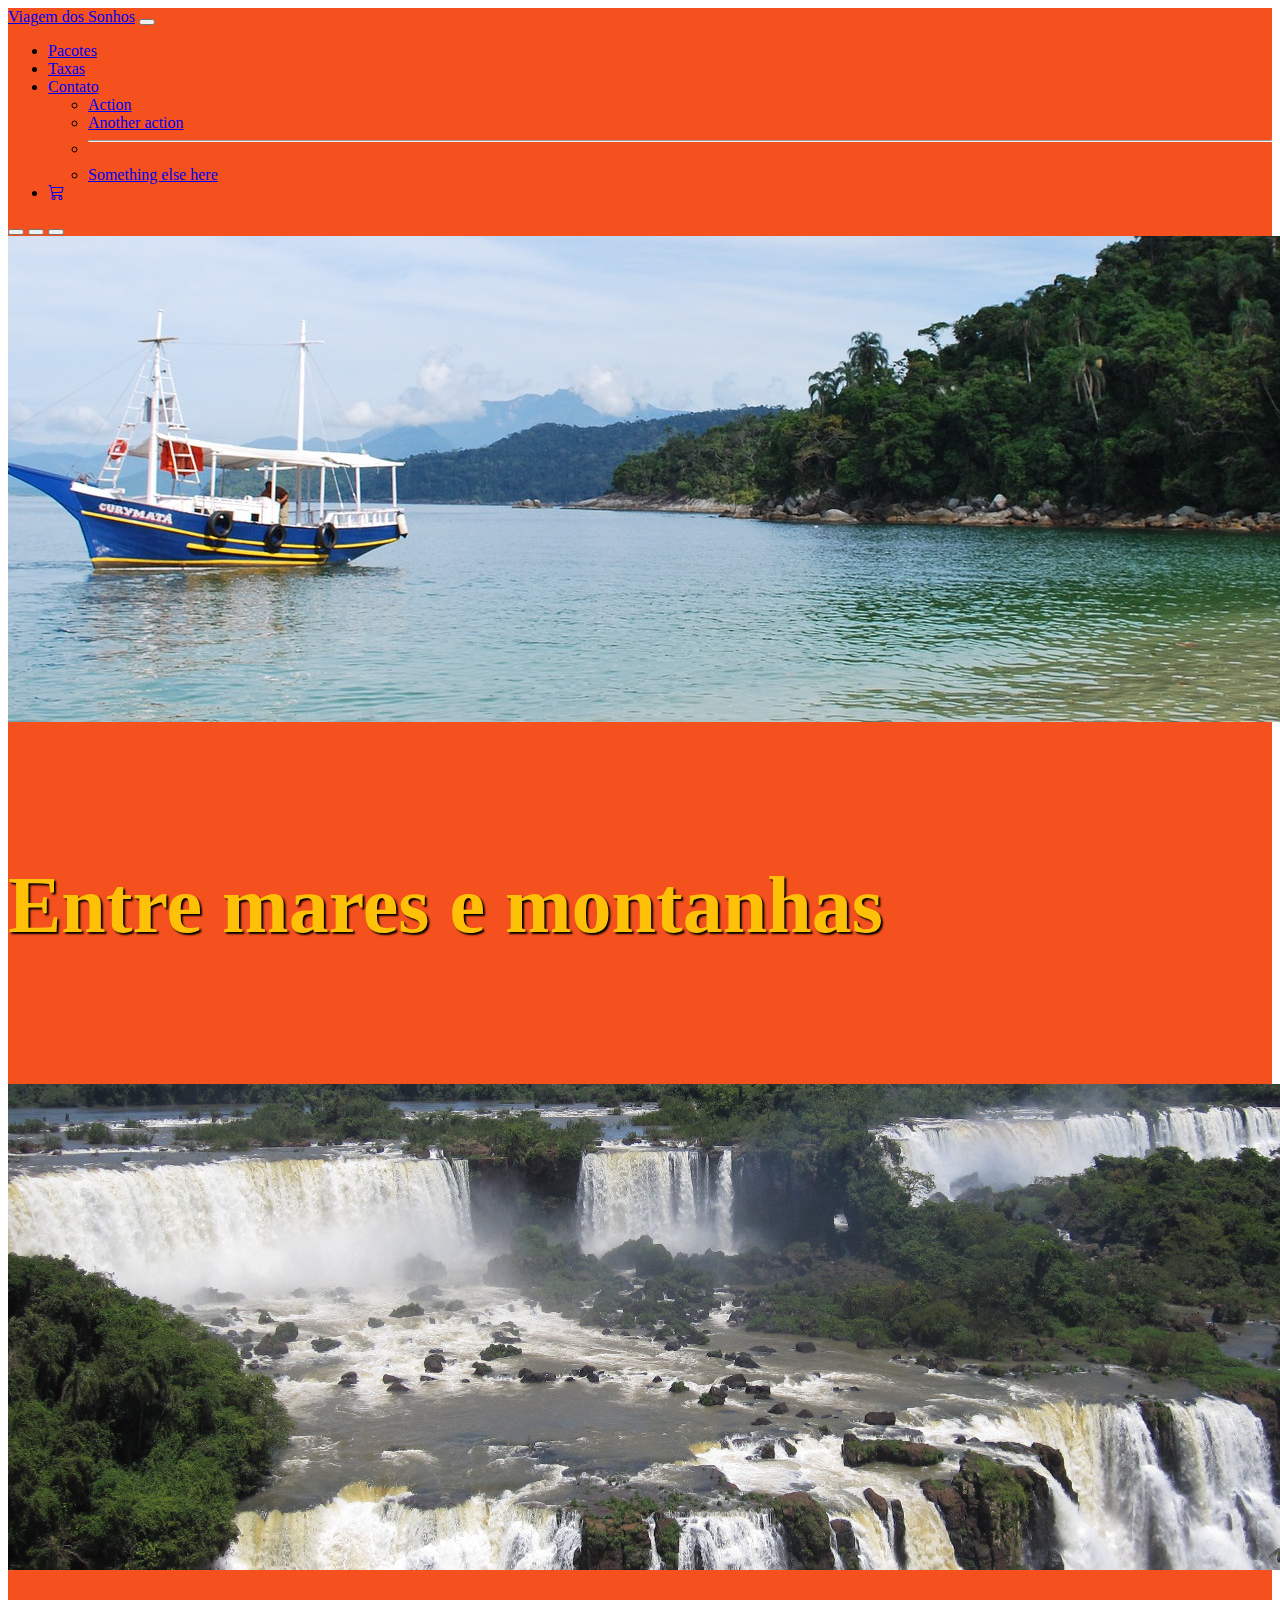
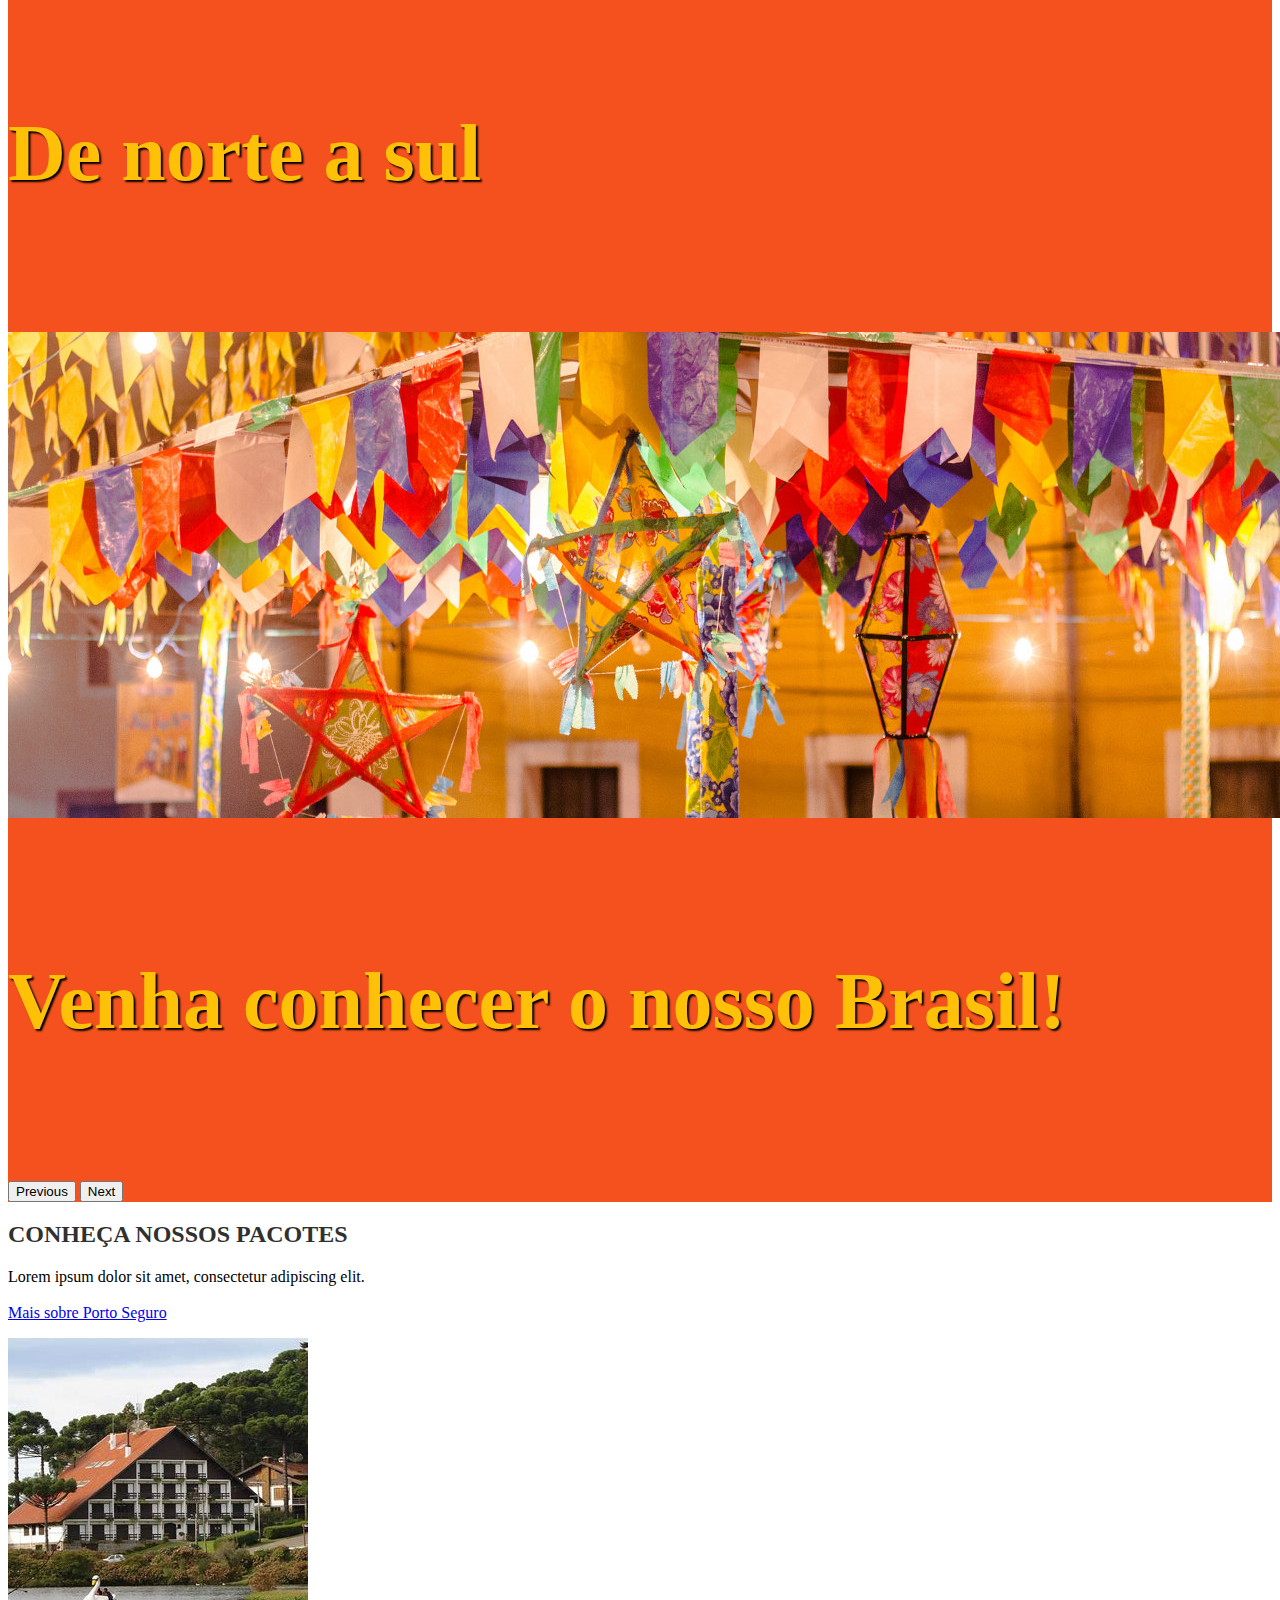
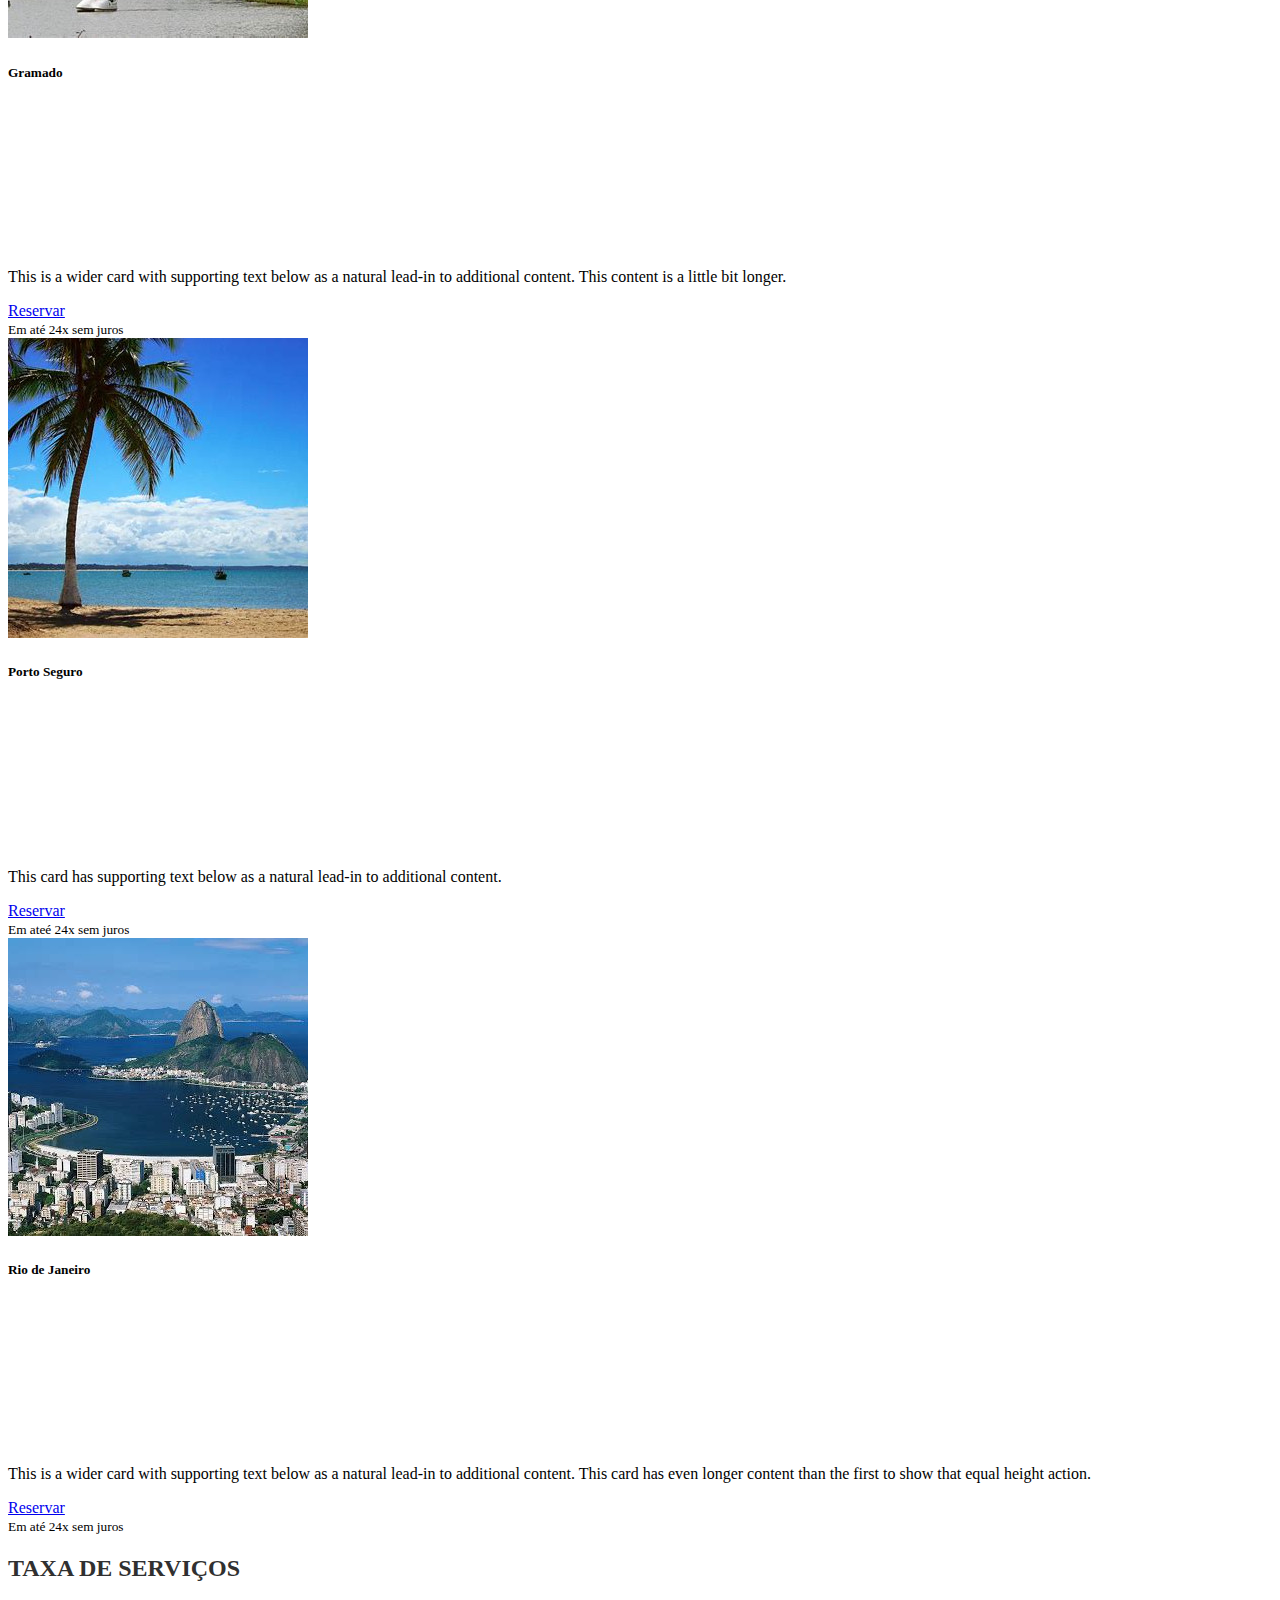
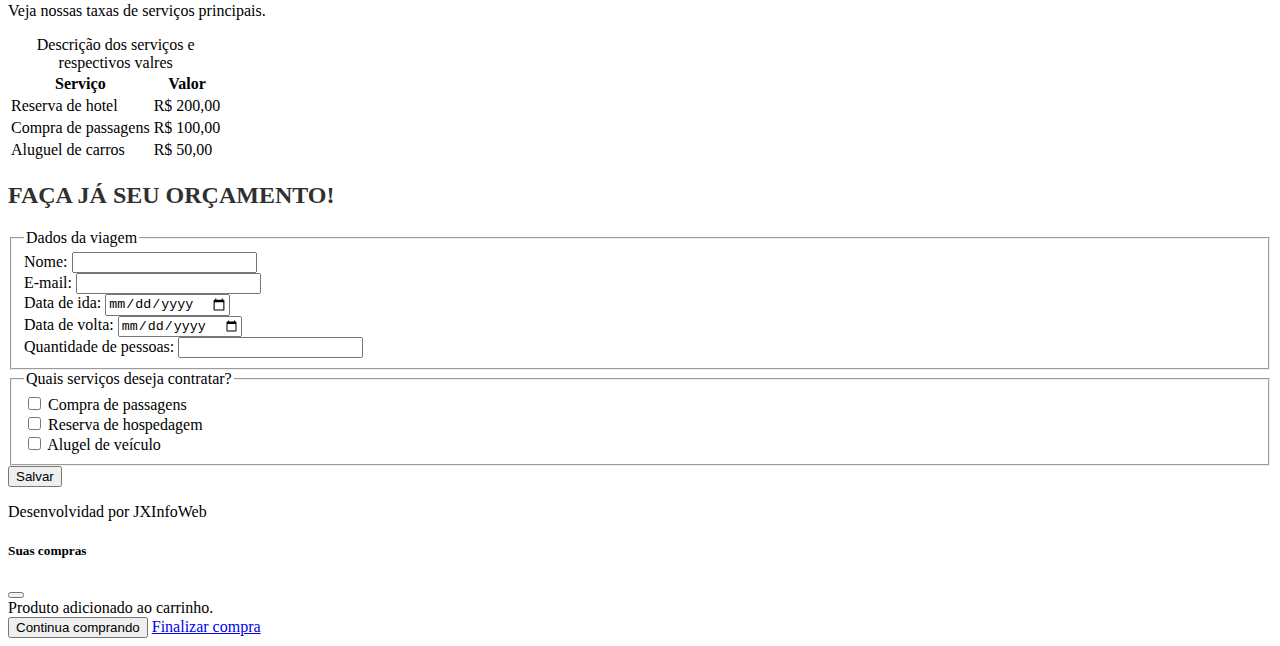
<file: index.html>
<!DOCTYPE html>
<html lang="pt-BR">
<head>
    <meta charset="UTF-8">
    <meta http-equiv="X-UA-Compatible" content="IE=edge">
    <meta name="viewport" content="width=device-width, initial-scale=1.0">
    <title>Viagem dos Sonhos</title>
    <link href="https://cdn.jsdelivr.net/npm/bootstrap@5.3.1/dist/css/bootstrap.min.css" rel="stylesheet" integrity="sha384-4bw+/aepP/YC94hEpVNVgiZdgIC5+VKNBQNGCHeKRQN+PtmoHDEXuppvnDJzQIu9" crossorigin="anonymous">
    <link rel="stylesheet" href="https://cdn.jsdelivr.net/npm/bootstrap-icons@1.10.5/font/bootstrap-icons.css">
    <link rel="stylesheet" href="style.css">
</head>
<body>
    <header class="container-fluid p-2 bg-warning text-center">
        <nav class="navbar navbar-expand-lg bg-warning">
            <div class="container-fluid">
                <a class="navbar-brand" href="#">Viagem dos Sonhos</a>
                <button class="navbar-toggler" type="button" data-bs-toggle="collapse" data-bs-target="#navbarSupportedContent"
                    aria-controls="navbarSupportedContent" aria-expanded="false" aria-label="Toggle navigation">
                    <span class="navbar-toggler-icon"></span>
                </button>
                <div class="collapse navbar-collapse justify-content-end  bg-warning" id="navbarSupportedContent">
                    <ul class="navbar-nav">
                        <li class="nav-item">
                            <a class="nav-link" aria-current="page" href="#">Pacotes</a>
                        </li>
                        <li class="nav-item">
                            <a class="nav-link" href="#">Taxas</a>
                        </li>
                        <li class="nav-item dropdown">
                            <a class="nav-link dropdown-toggle" href="#" role="button" data-bs-toggle="dropdown"
                                aria-expanded="false">
                                Contato
                            </a>
                            <ul class="dropdown-menu">
                                <li><a class="dropdown-item" href="#">Action</a></li>
                                <li><a class="dropdown-item" href="#">Another action</a></li>
                                <li>
                                    <hr class="dropdown-divider">
                                </li>
                                <li><a class="dropdown-item" href="#">Something else here</a></li>
                            </ul>
                        </li>
                        <li class="nav-item">
                            <a class="nav-link" href="#"><i class="bi bi-cart3"></i></a>
                        </li>
                    </ul>
                </div>
            </div>
        </nav>
        <div id="carouselExampleCaptions" class="carousel slide">
            <div class="carousel-indicators">
                <button type="button" data-bs-target="#carouselExampleCaptions" data-bs-slide-to="0" class="active"
                    aria-current="true" aria-label="Slide 1"></button>
                <button type="button" data-bs-target="#carouselExampleCaptions" data-bs-slide-to="1"
                    aria-label="Slide 2"></button>
                <button type="button" data-bs-target="#carouselExampleCaptions" data-bs-slide-to="2"
                    aria-label="Slide 3"></button>
            </div>
            <div class="carousel-inner">
                <div class="carousel-item active">
                    <img src="img/carousel/angra.jpg" class="d-block w-100" alt="...">
                    <div class="carousel-caption d-none d-md-block">
                        <h5>Entre mares e montanhas</h5>
                        
                    </div>
                </div>
                <div class="carousel-item">
                    <img src="img/carousel/cataratas-iguacu.jpg" class="d-block w-100" alt="...">
                    <div class="carousel-caption d-none d-md-block">
                        <h5>De norte a sul</h5>
                        
                    </div>
                </div>
                <div class="carousel-item">
                    <img src="img/carousel/nordeste.jpg" class="d-block w-100" alt="...">
                    <div class="carousel-caption d-none d-md-block">
                        <h5>Venha conhecer o nosso Brasil!</h5>
                        
                    </div>
                </div>
            </div>
            <button class="carousel-control-prev" type="button" data-bs-target="#carouselExampleCaptions" data-bs-slide="prev">
                <span class="carousel-control-prev-icon" aria-hidden="true"></span>
                <span class="visually-hidden">Previous</span>
            </button>
            <button class="carousel-control-next" type="button" data-bs-target="#carouselExampleCaptions" data-bs-slide="next">
                <span class="carousel-control-next-icon" aria-hidden="true"></span>
                <span class="visually-hidden">Next</span>
            </button>
        </div>
    </header>

    <section class="container-fluid bg-light text-center p-2">
        <h2>Conheça nossos Pacotes</h2>
        <p>
            Lorem ipsum dolor sit amet, consectetur adipiscing elit.         
            <br><br>
            <a href="https://pt.wikipedia.org/wiki/Porto_Seguro">Mais sobre Porto Seguro</a>
        </p>         
            <div class="row row-cols-1 row-cols-md-3 g-4">
                <div class="col">
                    <div class="card h-100">
                        <img src="img/nossos-pacotes/gramado.jpeg" class="card-img-top" alt="...">
                        <div class="card-body bg-warning">
                            <h5 class="card-title">Gramado</h5>
                            <h1 class="card-subtitle text-muted">R$5.000,00</h1>
                            <p class="card-text">This is a wider card with supporting text below as a natural lead-in to additional
                                content. This content is a little bit longer.</p>
                        </div>
                        <a href="#" class="btn btn-primary" data-bs-toggle="modal" data-bs-target="#exampleModal">Reservar</a>
                        <div class="card-footer">
                            <small class="text-body-secondary">Em até 24x sem juros</small>
                        </div>

                    </div>
                </div>
                <div class="col">
                    <div class="card h-100">
                        <img src="img/nossos-pacotes/porto-seguro.jpeg" class="card-img-top" alt="...">
                        <div class="card-body bg-warning">
                            <h5 class="card-title">Porto Seguro</h5>
                            <h1 class="card-subtitle text-muted"><R16></R16>.000,00</h1>
                            <p class="card-text">This card has supporting text below as a natural lead-in to additional content.</p>
                        </div>
                        <a href="#" class="btn btn-primary" data-bs-toggle="modal" data-bs-target="#exampleModal">Reservar</a>
                        <div class="card-footer">
                            <small class="text-body-secondary">Em ateé 24x sem juros</small>
                        </div>
                    </div>
                </div>
                <div class="col">
                    <div class="card h-100">
                        <img src="img/nossos-pacotes/rio-de-janeiro.jpeg" class="card-img-top" alt="...">
                        <div class="card-body bg-warning">
                            <h5 class="card-title">Rio de Janeiro</h5>
                            <h1 class="card-subtitle text-muted">R$7.000,00</h1>
                            <p class="card-text">This is a wider card with supporting text below as a natural lead-in to additional
                                content. This card has even longer content than the first to show that equal height action.</p>
                        </div>
                        <a href="#" class="btn btn-primary" data-bs-toggle="modal" data-bs-target="#exampleModal">Reservar</a>
                        <div class="card-footer">
                            <small class="text-body-secondary">Em até 24x sem juros</small>
                        </div>
                    </div>
                </div>
            </div>
          
    </section>
    
    <section class="container-fluid bg-warning text-center p-2">
        <h2>Taxa de Serviços</h2>
        <p>
            Veja nossas taxas de serviços principais.
        </p>
        <table class="table table-warning table-striped table-hover table-bordered border-warning">
            <caption>Descrição dos serviços e respectivos valres</caption>
            <thead class="table-secondary">
                <tr>
                    <th>Serviço</th>
                    <th>Valor</th>
                </tr>
            </thead>
            <tbody class="table-group-divider">
                <tr>
                    <td>Reserva de hotel</td>
                    <td>R$ 200,00</td>
                </tr>
                <tr>
                    <td>Compra de passagens</td>
                    <td>R$ 100,00</td>
                </tr>
                <tr>
                    <td>Aluguel de carros</td>
                    <td>R$ 50,00</td>
                </tr>
            </tbody>
        </table>
    </section>    

    <section class="container-fluid bg-light p-2">
        <h2 class="text-center">Faça já seu orçamento!</h2>
        <form method="GET" action="">
            <fieldset>
                <legend>Dados da viagem</legend>
                <div>
                    <label class="form-label" for="nome">
                        Nome:
                    </label>
                    <input type="text" class="form-control" name="nome" id="nome">
                </div>
                <div>
                    <label class="form-label" for="email">
                        E-mail:
                    </label>
                    <input type="email" class="form-control" required name="email" id="email">
                </div>
                <div>
                    <label class="form-label" for="datIda">
                        Data de ida:
                    </label>
                    <input type="date" class="form-control" name="dataIda" id="datIda">
                </div>
                <div>
                    <label class="form-label" for="datVolta">
                        Data de volta:
                    </label>
                    <input type="date" class="form-control" name="dataVolta" id="dataVolta">
                </div>           
                <div>
                    <label class="form-label" for="qtdPessoas">
                        Quantidade de pessoas:
                    </label>
                    <input type="number" class="form-control" name="qtdPessoas" id="qtdPessoas">
                </div>
            </fieldset>

            <fieldset>
                <legend>Quais serviços deseja contratar?</legend>
                <div class="form-check">
                    <input type="checkbox" class="form-check-input" name="passagens" value="passagem" id="compraPassagem">
                    <label class="form-check-label" for="compraPassagem">
                        Compra de passagens
                    </label>
                </div>
                <div class="form-check">
                    <input type="checkbox" class="form-check-input" name="hospedagem" value="passagem" id="reservaHospedagem">
                    <label class="form-check-label" for="reservaHospedagem">
                        Reserva de hospedagem
                    </label>
                </div>
                <div class="form-check">
                    <input type="checkbox" class="form-check-input" name="veiculos" value="veiculos" id="alugaVeiculo">
                    <label class="form-check-label" for="alugaVeiculo">
                        Alugel de veículo
                    </label>
                </div>
            </fieldset>
            <!--
            <fieldset>
                <legend>Escolha a forma de pagamento</legend>
                <label>
                    <input type="radio" name="formaPagamento" value="cataoCredito">Cartão de Crédito
                </label><br>
                <label>
                    <input type="radio" name="formaPagamento" value="boleto">Boelto
                </label><br>
                <label>
                    <input type="radio" name="formaPagamento" value="pix">Pix
                </label><br>
            </fieldset>
            
            <fieldset>
                <legend>Escolha o prazo para pagamento</legend>
                <select name="parazoPagamento">
                    <option value="aVista">À Vista</option>
                    <option value="cincoVezes">5x sem juros</option>
                    <option value="dezVezes" selected >10x com juros</option>                    
                </select>
            </fieldset>
            
            <label>Comentário</label><br>
            <textarea rows="5" name="comentario"></textarea><br><br>
            -->
            <button class="btn btn-secondary">Salvar</button>
        </form>
    </section>
    
    <footer class="container-fluid bg-warning text-center p-4">
        <p>
            Desenvolvidad por JXInfoWeb
        </p>
    </footer>    
    
    <script src="https://cdn.jsdelivr.net/npm/bootstrap@5.3.1/dist/js/bootstrap.bundle.min.js" integrity="sha384-HwwvtgBNo3bZJJLYd8oVXjrBZt8cqVSpeBNS5n7C8IVInixGAoxmnlMuBnhbgrkm" crossorigin="anonymous"></script>    

</body>

<!-- Button trigger modal
<button type="button" class="btn btn-primary" data-bs-toggle="modal" data-bs-target="#exampleModal">
    Launch demo modal
  </button>
-->
  
  <!-- Modal -->
  <div class="modal fade" id="exampleModal" tabindex="-1" aria-labelledby="exampleModalLabel" aria-hidden="true">
    <div class="modal-dialog">
      <div class="modal-content">
        <div class="modal-header">
          <h5 class="modal-title fs-5" id="exampleModalLabel">Suas compras</h5>
          <button type="button" class="btn-close" data-bs-dismiss="modal" aria-label="Close"></button>
        </div>
        <div class="modal-body">
          Produto adicionado ao carrinho.
        </div>
        <div class="modal-footer">
          <button type="button" class="btn btn-primary" data-bs-dismiss="modal">Continua comprando</button>
          <a href="checkout.html" type="button" class="btn btn-success">Finalizar compra</a>
        </div>
      </div>
    </div>
  </div>

</html>
</file>
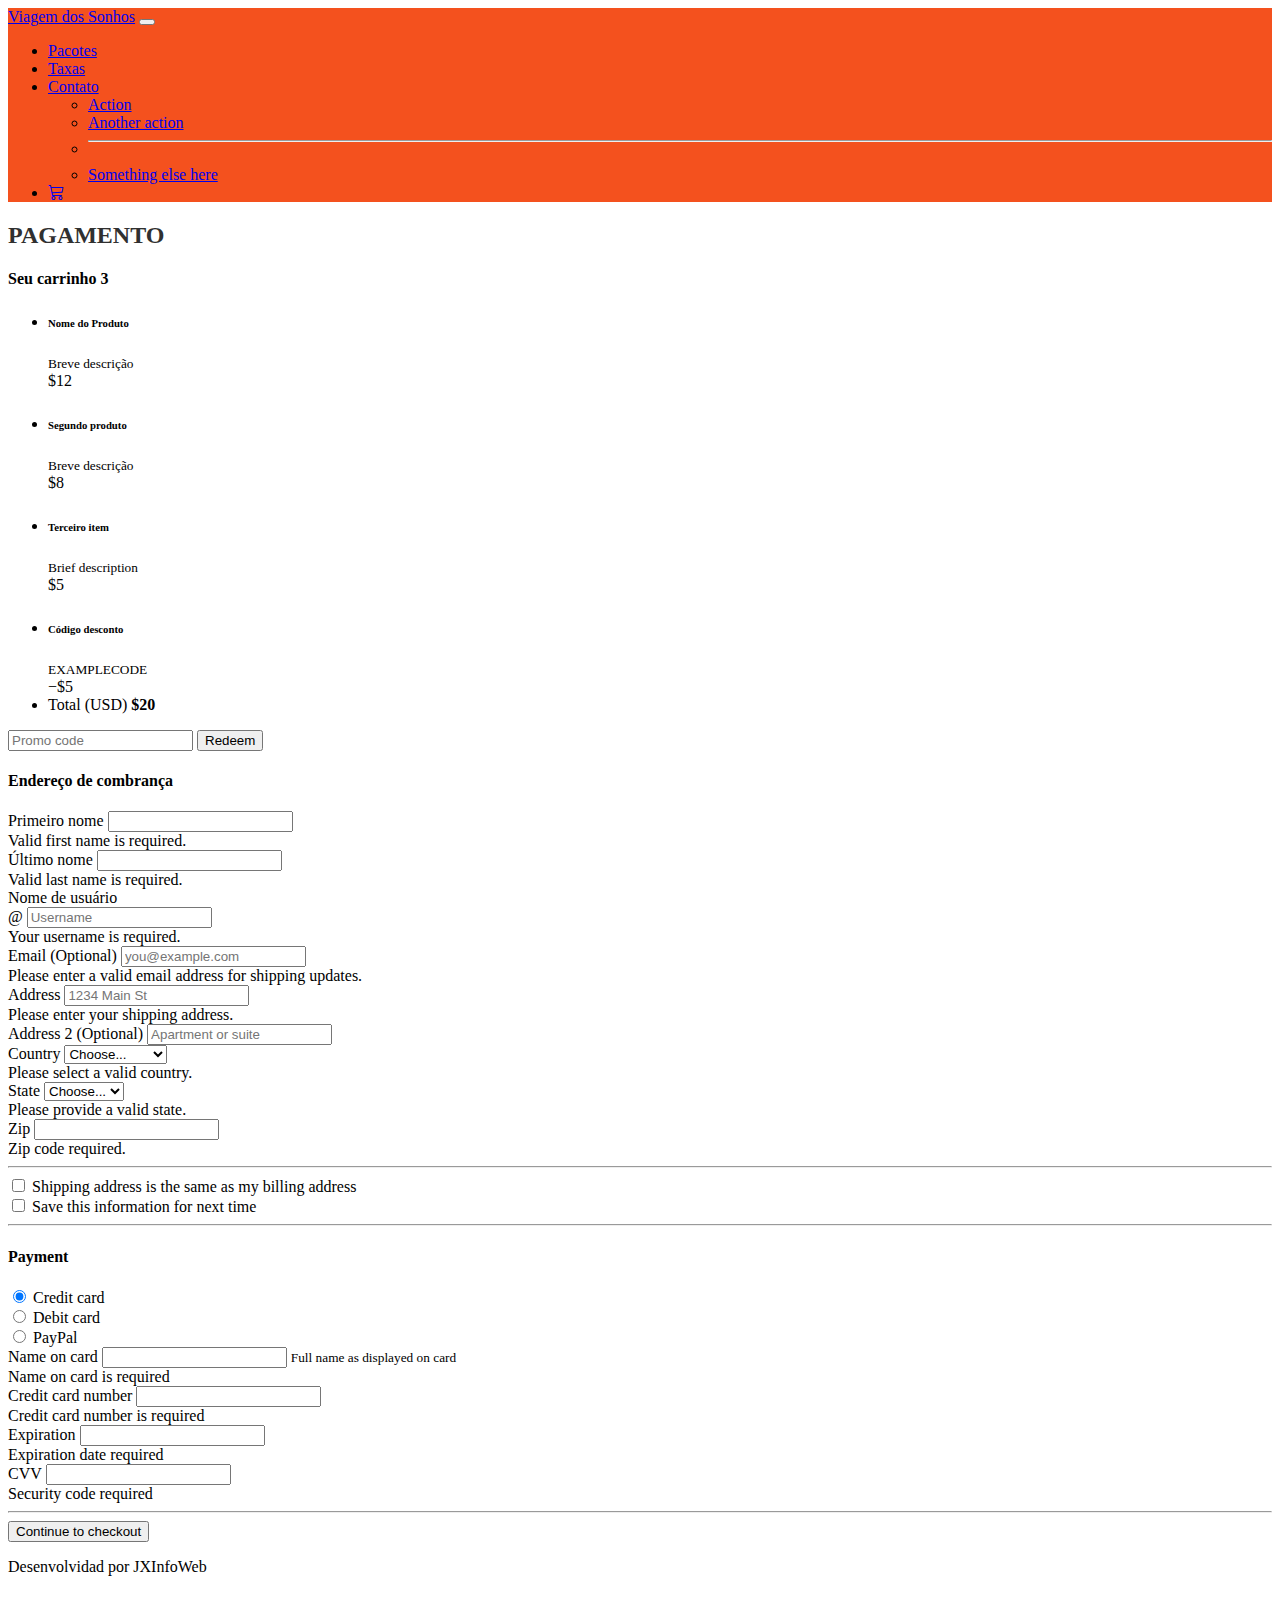
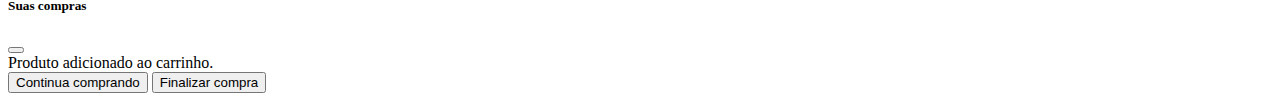
<file: checkout.html>
<!DOCTYPE html>
<html lang="pt-BR">
<head>
    <meta charset="UTF-8">
    <meta http-equiv="X-UA-Compatible" content="IE=edge">
    <meta name="viewport" content="width=device-width, initial-scale=1.0">
    <title>Viagem dos Sonhos</title>
    <link href="https://cdn.jsdelivr.net/npm/bootstrap@5.3.1/dist/css/bootstrap.min.css" rel="stylesheet" integrity="sha384-4bw+/aepP/YC94hEpVNVgiZdgIC5+VKNBQNGCHeKRQN+PtmoHDEXuppvnDJzQIu9" crossorigin="anonymous">
    <link rel="stylesheet" href="https://cdn.jsdelivr.net/npm/bootstrap-icons@1.10.5/font/bootstrap-icons.css">
    <link rel="stylesheet" href="style.css">
</head>
<body>
    <header class="container-fluid p-2 bg-warning text-center">
        <nav class="navbar navbar-expand-lg bg-warning">
            <div class="container-fluid">
                <a class="navbar-brand" href="#">Viagem dos Sonhos</a>
                <button class="navbar-toggler" type="button" data-bs-toggle="collapse" data-bs-target="#navbarSupportedContent"
                    aria-controls="navbarSupportedContent" aria-expanded="false" aria-label="Toggle navigation">
                    <span class="navbar-toggler-icon"></span>
                </button>
                <div class="collapse navbar-collapse justify-content-end  bg-warning" id="navbarSupportedContent">
                    <ul class="navbar-nav">
                        <li class="nav-item">
                            <a class="nav-link" aria-current="page" href="#">Pacotes</a>
                        </li>
                        <li class="nav-item">
                            <a class="nav-link" href="#">Taxas</a>
                        </li>
                        <li class="nav-item dropdown">
                            <a class="nav-link dropdown-toggle" href="#" role="button" data-bs-toggle="dropdown"
                                aria-expanded="false">
                                Contato
                            </a>
                            <ul class="dropdown-menu">
                                <li><a class="dropdown-item" href="#">Action</a></li>
                                <li><a class="dropdown-item" href="#">Another action</a></li>
                                <li>
                                    <hr class="dropdown-divider">
                                </li>
                                <li><a class="dropdown-item" href="#">Something else here</a></li>
                            </ul>
                        </li>
                        <li class="nav-item">
                            <a class="nav-link" href="#"><i class="bi bi-cart3"></i></a>                            
                        </li>
                    </ul>
                </div>
            </div>
        </nav>
    </header>

        <main class="container">
            <div class="py-5 text-center">
              <h2>Pagamento</h2>              
            </div>        
            <div class="row g-5">
              <div class="col-md-5 col-lg-4 order-md-last">
                <h4 class="d-flex justify-content-between align-items-center mb-3">
                  <span class="text-primary">Seu carrinho</span>
                  <span class="badge bg-primary rounded-pill">3</span>
                </h4>
                <ul class="list-group mb-3">
                  <li class="list-group-item d-flex justify-content-between lh-sm">
                    <div>
                      <h6 class="my-0">Nome do Produto</h6>
                      <small class="text-body-secondary">Breve descrição</small>
                    </div>
                    <span class="text-body-secondary">$12</span>
                  </li>
                  <li class="list-group-item d-flex justify-content-between lh-sm">
                    <div>
                      <h6 class="my-0">Segundo produto</h6>
                      <small class="text-body-secondary">Breve descrição</small>
                    </div>
                    <span class="text-body-secondary">$8</span>
                  </li>
                  <li class="list-group-item d-flex justify-content-between lh-sm">
                    <div>
                      <h6 class="my-0">Terceiro item</h6>
                      <small class="text-body-secondary">Brief description</small>
                    </div>
                    <span class="text-body-secondary">$5</span>
                  </li>
                  <li class="list-group-item d-flex justify-content-between bg-body-tertiary">
                    <div class="text-success">
                      <h6 class="my-0">Código desconto</h6>
                      <small>EXAMPLECODE</small>
                    </div>
                    <span class="text-success">−$5</span>
                  </li>
                  <li class="list-group-item d-flex justify-content-between">
                    <span>Total (USD)</span>
                    <strong>$20</strong>
                  </li>
                </ul>
        
                <form class="card p-2">
                  <div class="input-group">
                    <input type="text" class="form-control" placeholder="Promo code">
                    <button type="submit" class="btn btn-secondary">Redeem</button>
                  </div>
                </form>
              </div>
              <div class="col-md-7 col-lg-8">
                <h4 class="mb-3">Endereço de combrança</h4>
                <form class="needs-validation" novalidate>
                  <div class="row g-3">
                    <div class="col-sm-6">
                      <label for="firstName" class="form-label">Primeiro nome</label>
                      <input type="text" class="form-control" id="firstName" placeholder="" value="" required>
                      <div class="invalid-feedback">
                        Valid first name is required.
                      </div>
                    </div>
        
                    <div class="col-sm-6">
                      <label for="lastName" class="form-label">Último nome</label>
                      <input type="text" class="form-control" id="lastName" placeholder="" value="" required>
                      <div class="invalid-feedback">
                        Valid last name is required.
                      </div>
                    </div>
        
                    <div class="col-12">
                      <label for="username" class="form-label">Nome de usuário</label>
                      <div class="input-group has-validation">
                        <span class="input-group-text">@</span>
                        <input type="text" class="form-control" id="username" placeholder="Username" required>
                      <div class="invalid-feedback">
                          Your username is required.
                        </div>
                      </div>
                    </div>
        
                    <div class="col-12">
                      <label for="email" class="form-label">Email <span class="text-body-secondary">(Optional)</span></label>
                      <input type="email" class="form-control" id="email" placeholder="you@example.com">
                      <div class="invalid-feedback">
                        Please enter a valid email address for shipping updates.
                      </div>
                    </div>
        
                    <div class="col-12">
                      <label for="address" class="form-label">Address</label>
                      <input type="text" class="form-control" id="address" placeholder="1234 Main St" required>
                      <div class="invalid-feedback">
                        Please enter your shipping address.
                      </div>
                    </div>
        
                    <div class="col-12">
                      <label for="address2" class="form-label">Address 2 <span class="text-body-secondary">(Optional)</span></label>
                      <input type="text" class="form-control" id="address2" placeholder="Apartment or suite">
                    </div>
        
                    <div class="col-md-5">
                      <label for="country" class="form-label">Country</label>
                      <select class="form-select" id="country" required>
                        <option value="">Choose...</option>
                        <option>United States</option>
                      </select>
                      <div class="invalid-feedback">
                        Please select a valid country.
                      </div>
                    </div>
        
                    <div class="col-md-4">
                      <label for="state" class="form-label">State</label>
                      <select class="form-select" id="state" required>
                        <option value="">Choose...</option>
                        <option>California</option>
                      </select>
                      <div class="invalid-feedback">
                        Please provide a valid state.
                      </div>
                    </div>
        
                    <div class="col-md-3">
                      <label for="zip" class="form-label">Zip</label>
                      <input type="text" class="form-control" id="zip" placeholder="" required>
                      <div class="invalid-feedback">
                        Zip code required.
                      </div>
                    </div>
                  </div>
        
                  <hr class="my-4">
        
                  <div class="form-check">
                    <input type="checkbox" class="form-check-input" id="same-address">
                    <label class="form-check-label" for="same-address">Shipping address is the same as my billing address</label>
                  </div>
        
                  <div class="form-check">
                    <input type="checkbox" class="form-check-input" id="save-info">
                    <label class="form-check-label" for="save-info">Save this information for next time</label>
                  </div>
        
                  <hr class="my-4">
        
                  <h4 class="mb-3">Payment</h4>
        
                  <div class="my-3">
                    <div class="form-check">
                      <input id="credit" name="paymentMethod" type="radio" class="form-check-input" checked required>
                      <label class="form-check-label" for="credit">Credit card</label>
                    </div>
                    <div class="form-check">
                      <input id="debit" name="paymentMethod" type="radio" class="form-check-input" required>
                      <label class="form-check-label" for="debit">Debit card</label>
                    </div>
                    <div class="form-check">
                      <input id="paypal" name="paymentMethod" type="radio" class="form-check-input" required>
                      <label class="form-check-label" for="paypal">PayPal</label>
                    </div>
                  </div>
        
                  <div class="row gy-3">
                    <div class="col-md-6">
                      <label for="cc-name" class="form-label">Name on card</label>
                      <input type="text" class="form-control" id="cc-name" placeholder="" required>
                      <small class="text-body-secondary">Full name as displayed on card</small>
                      <div class="invalid-feedback">
                        Name on card is required
                      </div>
                    </div>
        
                    <div class="col-md-6">
                      <label for="cc-number" class="form-label">Credit card number</label>
                      <input type="text" class="form-control" id="cc-number" placeholder="" required>
                      <div class="invalid-feedback">
                        Credit card number is required
                      </div>
                    </div>
        
                    <div class="col-md-3">
                      <label for="cc-expiration" class="form-label">Expiration</label>
                      <input type="text" class="form-control" id="cc-expiration" placeholder="" required>
                      <div class="invalid-feedback">
                        Expiration date required
                      </div>
                    </div>
        
                    <div class="col-md-3">
                      <label for="cc-cvv" class="form-label">CVV</label>
                      <input type="text" class="form-control" id="cc-cvv" placeholder="" required>
                      <div class="invalid-feedback">
                        Security code required
                      </div>
                    </div>
                  </div>
        
                  <hr class="my-4">
        
                  <button class="w-100 btn btn-primary btn-lg" type="submit">Continue to checkout</button>
                </form>
              </div>
            </div>
          </main>

        <footer class="container-fluid bg-warning text-center p-4">
            <p>
                Desenvolvidad por JXInfoWeb
            </p>
        </footer>    
        
        <script src="https://cdn.jsdelivr.net/npm/bootstrap@5.3.1/dist/js/bootstrap.bundle.min.js" integrity="sha384-HwwvtgBNo3bZJJLYd8oVXjrBZt8cqVSpeBNS5n7C8IVInixGAoxmnlMuBnhbgrkm" crossorigin="anonymous"></script>    
    
    </body>
    
    <!-- Button trigger modal
    <button type="button" class="btn btn-primary" data-bs-toggle="modal" data-bs-target="#exampleModal">
        Launch demo modal
      </button>
    -->
      
      <!-- Modal -->
      <div class="modal fade" id="exampleModal" tabindex="-1" aria-labelledby="exampleModalLabel" aria-hidden="true">
        <div class="modal-dialog">
          <div class="modal-content">
            <div class="modal-header">
              <h5 class="modal-title fs-5" id="exampleModalLabel">Suas compras</h5>
              <button type="button" class="btn-close" data-bs-dismiss="modal" aria-label="Close"></button>
            </div>
            <div class="modal-body">
              Produto adicionado ao carrinho.
            </div>
            <div class="modal-footer">
              <button type="button" class="btn btn-primary" data-bs-dismiss="modal">Continua comprando</button>
              <button type="button" class="btn btn-success">Finalizar compra</button>
            </div>
          </div>
        </div>
      </div>
    
    </html>
</file>
<file: style.css>
/*
body {
    font-weight: 400;
    font-family: Lato, Helvetica, sans-serif;
    font-size: 15px;
    line-height: 2.2em;
    color: #818181;
    margin: 0;
}
*/
header {
    background-color: #f4511e;

}
/*
section, footer {
    margin: 40px;
}
*/
h1 {
    font-size: 63px;
    color: white;
    padding: 15px;
    text-align: center;
    
}

h2{
    font-size: 24px;
    text-transform: uppercase;
    color: #303030;
    font-weight: 600;
}

.carousel-caption h5{
    font-size: 80px;
    color: #ffc107;
    text-shadow: 2px 2px 2px black;
}
/*
nav li a{
    padding: 10px;
    color: white;
    text-decoration: none;
}

nav li{
    float: left;
}

nav ul{
    float: right;
    list-style: none;
}

nav{
    font-size: 12px;
    letter-spacing: 4px;
    height: 50px;
    background-color: #d84343;
    padding-right: 40px;
}

table{
    width: 100%;
}

table td{
    color: #303030;
    padding: 5px;
}

table tr:nth-child(even){
    background-color: #e9e9e9;
}

table tr:nth-child(odd){
    background-color: #bdbdbd;
}

table thead th{
    background-color: #f4511e;
    color: white;
}

#pacotes .figuras figure{
    display: inline-block;
}

#pacotes .figuras, #pacotes .videos{
    text-align: center;
}
*/
</file>
